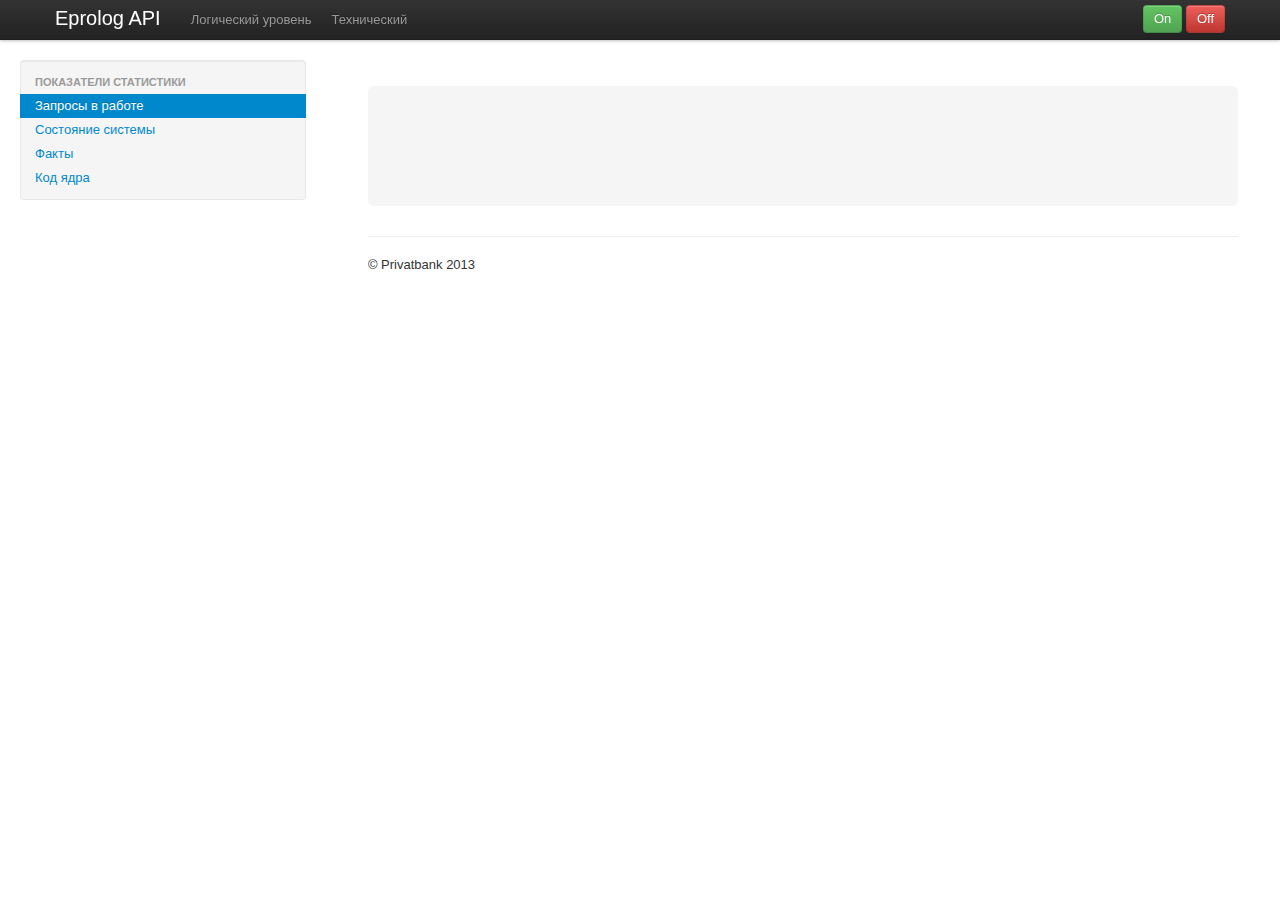
<file: static/index.html>
<!DOCTYPE html>
<html lang="en">
  <head>
    <meta charset="utf-8">
    <title>Prolog open api</title>
    <meta name="viewport" content="width=device-width, initial-scale=1.0">
    <meta name="description" content="">
    <meta name="author" content="">
  
    
    <!-- Le styles -->
    <!-- Le styles -->
    <link href="css/bootstrap.css" rel="stylesheet">
    <style type="text/css">
      body {
        padding-top: 60px;
        padding-bottom: 40px;
      }
      .sidebar-nav {
        padding: 9px 0;
      }

      @media (max-width: 980px) {
        /* Enable use of floated navbar text */
        .navbar-text.pull-right {
          float: none;
          padding-left: 5px;
          padding-right: 5px;
        }
      }   
    </style>
    <script type="text/javascript"> 
    </script>
    <link href="css/bootstrap-responsive.css" rel="stylesheet">

    <!-- HTML5 shim, for IE6-8 support of HTML5 elements -->
    <!--[if lt IE 9]>
      <script src="js/html5shiv.js"></script>
    <![endif]-->
  
    </head>

  <body>
    <div style=" background: none repeat scroll 0 0 black;
    display: none;
    height: 9999px;
    left: 0;
    position: fixed;
    top: 0;
    width: 9999px;
    z-index: 10000;
    opacity: 0.3;
    " 
    id='block' >
    
    </div>
  
    <div class="navbar navbar-inverse navbar-fixed-top">
      <div class="navbar-inner">
        <div class="container">
          <button type="button" class="btn btn-navbar" data-toggle="collapse" data-target=".nav-collapse">
            <span class="icon-bar"></span>
            <span class="icon-bar"></span>
            <span class="icon-bar"></span>
          </button>
          <a class="brand" href="#">Eprolog API</a>
          <div class="nav-collapse collapse">
            <div class="pull-right">
            <a href="#" id="button" data-button="on" class="btn btn-success regbtn">On</a>
            <a href="#" id="button" data-button="off" class="btn btn-danger regbtn">Off</a>
            </div>
            <ul class="nav">
              <li><a href="#" data-page="graph">Логический уровень</a></li>
              <li><a href="#" data-page="monitor">Технический</a></li>
            </ul>
          </div><!--/.nav-collapse -->
        </div>
      </div>
    </div>


<div class="container-fluid" >
      <div class="row-fluid">
        <div class="span3">
          <div class="well sidebar-nav" id="monitor_menu">
            <ul class="nav nav-list">
              <li class="nav-header">Показатели Статистики</li>
              <li class="active"><a id="requests" href="#" data-page="sidebar">Запросы в работе</a></li>
              <li><a href="#" id="system_state" data-page="sidebar">Состояние cистемы</a></li>
              <li><a href="#" id="graph" data-page="sidebar">Факты</a></li>
              <li><a href="#" id="code_memory" data-page="sidebar">Код ядра</a></li>
              <!--<li><a href="#">Link</a></li> -->
            </ul>
          </div><!--/.well -->
        </div><!--/span-->
        <div class="span9">
            <div id="namespaces" style="margin-top: 1em;"></div> 
        <div class="row-fluid">
            
        </div><!--/span-->
    <div class="container">

    <!--
      <h1>Bootstrap starter template</h1>
      <p>Use this document as a way to quick start any new project.<br> All you get is this message and a barebones HTML document.</p> -->
    
    <div id="namespaces" style="margin-top: 1em;"></div>
        <div id="graph_page" class="span9">
            <div class="container" id='graph' style="width: 120%; height: 100%"> </div>
            <div class="hero-unit" id="hero_unit">
                <div class="container" id="requests_container"> </div> <!--/requests-->          
                <div class="container" id="system_state_container"> </div> <!--/system_state-->
                <div class="container" id="code_memory_container"> </div> <!--/code_memory-->
            </div>
    <hr>
    <footer>
        <p>&copy; Privatbank 2013</p>
      </footer>
        </div><!--/span9-->


    </div> <!-- /container -->

    <!-- Le javascript
    ================================================== -->
    <!-- Placed at the end of the document so the pages load faster -->
    <script src="js/lib/jquery.min.js"></script>
    <script src="js/jquery.serializeObject.js"></script>
    <script src="js/lib/bootstrap.min.js"></script>
    <script src="js/lib/pure.min.js"></script>
    <script src="js/graph.js"></script>
    <script type="text/javascript" src="https://www.google.com/jsapi"></script>
    <script type="text/javascript">
      google.load("visualization", "1", {packages:["corechart"]});
      
        $(document).ready(function() {
        var HOST = "ws://app-oracul-1.ceb.loc:8080/monitor_websocket";            
        // need change host
        vm_statistic.ws = new WebSocket(HOST);

        // vm_statistic.ws = new WebSocket("ws://localhost:8313/websocket");
        vm_statistic.ws.onopen = function(evt){
            console.log("Socket open");
            $("#hero_unit").hide();
            $("#monitor_menu").hide();
            vm_statistic.eventData();
            vm_statistic.ws.send(JSON.stringify({action: "get", cmd: "namespaces"}));
            
        }
        vm_statistic.ws.onclose = function(){
            console.log("Socket closed"); 
        }

            
            
//             $('a').on('click', vm_statistic.events.pageChange);
            $("a[id='button']").on('click', vm_statistic.events.buttonChange);
            
            
        });
        
        
    </script>
<!--     <script src="js/lib/highcharts.js" type="text/javascript"></script> -->
<!--    <script src="js/lib/highcharts-more.js" type="text/javascript"></script> -->

  </body>
</html>
</file>
